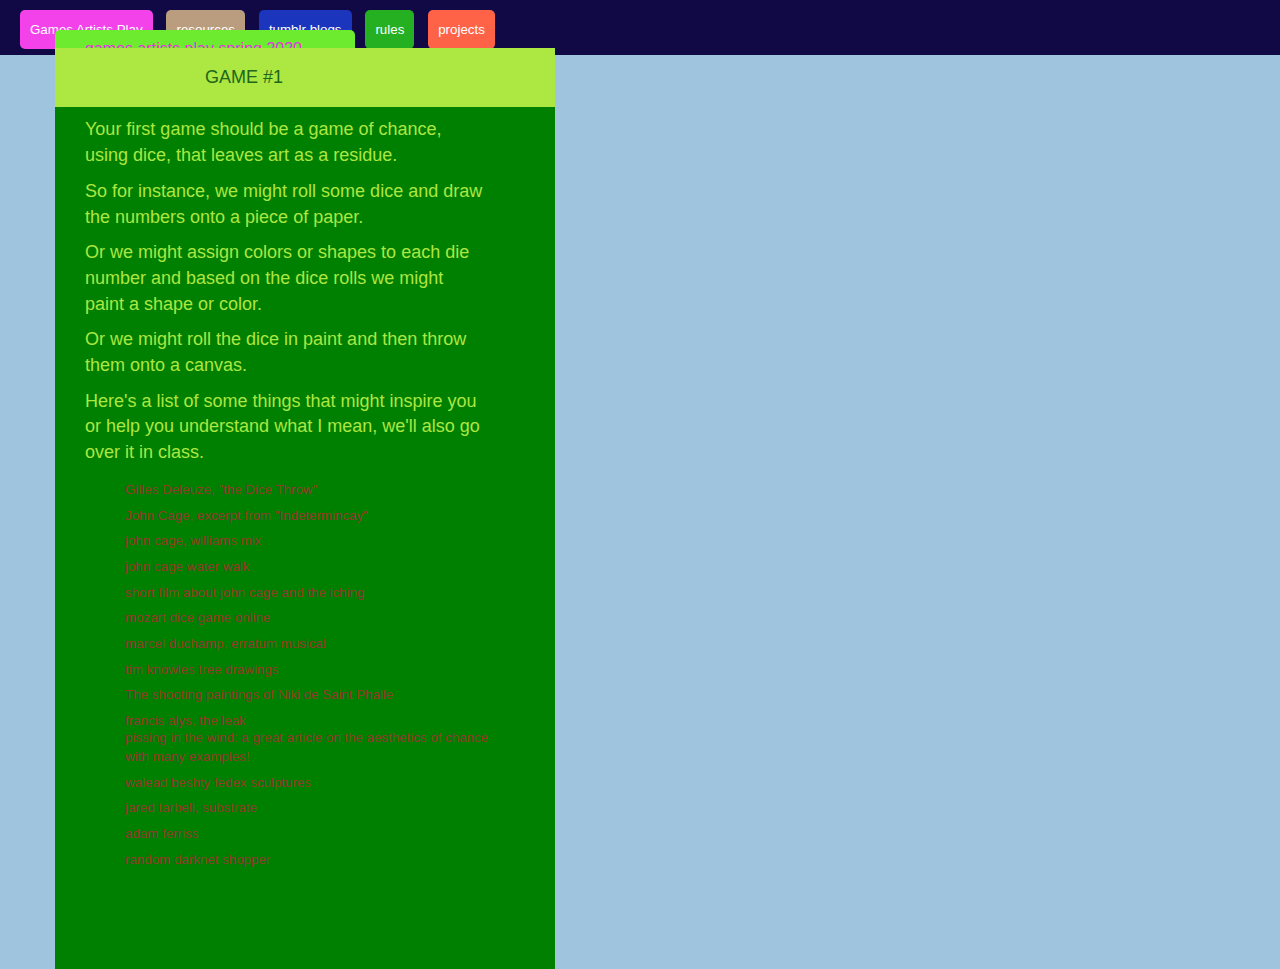
<file: arg.html>
<!-- <p>Our first game will really be a collection of games.  This can be a book of a poetry, it can be a series of paintings, it can be a collection of marbles that has an accompanying rulebook, it can be a them and variations.  </p>

<p>An example would be  -->


    <!DOCTYPE html>
    <html lang="en">
    
    <head>
    
        <meta charset="utf-8">
        <meta http-equiv="X-UA-Compatible" content="IE=edge">
        <meta name="viewport" content="width=device-width, initial-scale=1">
        <meta name="SFAI interactive art syllabus" content="">
        <meta name="Chris Kubick" content="">
    
        <title>games artists play spring 2019</title>
    
        <!-- Bootstrap Core CSS -->
        <link href="css/bootstrap.min.css" rel="stylesheet">
    
        <!-- Custom CSS -->
        <link href="css/modern-business.css" rel="stylesheet">
    
        <!-- Custom Fonts -->
        <link href="font-awesome/css/font-awesome.min.css" rel="stylesheet" type="text/css">
    
        <link href="css/2020courseStyles.css" rel="stylesheet">
    
        <!-- HTML5 Shim and Respond.js IE8 support of HTML5 elements and media queries -->
        <!-- WARNING: Respond.js doesn't work if you view the page via file:// -->
        <!--[if lt IE 9]>
            <script src="https://oss.maxcdn.com/libs/html5shiv/3.7.0/html5shiv.js"></script>
            <script src="https://oss.maxcdn.com/libs/respond.js/1.4.2/respond.min.js"></script>
        <![endif]-->
    
    </head>
        <nav>
            <div>
                            <div class="myNavDiv">
                    <ul class="myNavUl">    
                        <li class="navLink" >
                          <a class="navTitle" href="index.html">Games Artists Play</a>
                        </li> 
    
                        <li class="navLink" >
                            <a id="resources" href="resources.html">resources</a>
                        </li> 
    
                        <li class="navLink" >
                            <a id="studentWork" href="studentworks.html">tumblr blogs</a>
                        </li> 
                        <li class="navLink" >
                            <a id="rules" href="rules.html">rules</a>
                        </li> 

                        <li class="navLink" >
                            <a id="projects" href="rules.html">projects</a>
                        </li> 
    
                    </ul>
                </div>
    
            </div>
           
        </nav>
    <body>
    
    
    
        
        <div class="container">
    
                           <div class=" col-lg-12">
                    <h1 class="page-header">games artists play spring 2020</h1>
                </div>
         <div class=" col-lg-12">
    
                        <div class="gameHeader"> 
                            <h4><!-- <i class="fa fa-fw fa-check"></i> -->GAME #1</h4>
                        </div>
                        <div class="gameProject">
                                <p>Your first game should be a game of chance, using dice, that leaves art as a residue.</p>
                                <p>So for instance, we might roll some dice and draw the numbers onto a piece of paper.</p>
                                <p>Or we might assign colors or shapes to each die number and based on the dice rolls we might paint a shape or color. </p>
                                <p>Or we might roll the dice in paint and then throw them onto a canvas.</p>
                                <p>Here's a list of some things that might inspire you or help you understand what I mean, we'll also go over it in class.</p>

                                <ul>
                                    <li><a href="https://drive.google.com/file/d/0B2LpnVlBWDK2cFpYTUFzeXNUSkE/view">Gilles Deleuze, "the Dice Throw"</a></li>
                                   
                                    <li><a href="https://www.youtube.com/watch?v=bT3guS2QRxY">John Cage, excerpt from "Indetermincay"</a></li>

                                    <li><a href="https://www.youtube.com/watch?v=9ql4Ophbt7k">john cage, williams mix</a></li>
                                    <li><a href="https://www.youtube.com/watch?v=SSulycqZH-U">john cage water walk</a></li>
                                    <li><a href="https://www.youtube.com/watch?v=uyjOnqzjqpc">short film about john cage and the iching</a></li>
                                    <li><a href="http://www.playonlinedicegames.com/mozart">mozart dice game online</a></li> 
                                
                                    <li><a href="https://vimeo.com/54930332">marcel duchamp, erratum musical</a></li>
                                    <li><a href="http://www.timknowles.co.uk/Work/TreeDrawings/tabid/265/Default.aspx">tim knowles tree drawings</a></li>
                                    <li><a href="https://www.youtube.com/watch?v=s5MUxuY4Hbw">The shooting paintings of Niki de Saint Phalle</a></li> 
                                    <li><a href="https://www.youtube.com/watch?v=NQy6Ih1x4jc">francis alys, the leak</a></li>
                                    <li><a href="http://www.pissinginthewind.no/Bilder/TXT/Aestetics%20of%20chance.pdf">pissing in the wind: a great article on the aesthetics of chance with many examples!</a></li>
                                    <li><a href="https://mesh-magazine.tumblr.com/post/104686699736/shihlun-walead-beshtys-fedex-sculptures">walead beshty fedex sculptures</a></li>
                                    <li><a href="http://www.complexification.net/gallery/machines/substrate/index.php">jared tarbell, substrate</a></li>
                                    <li><a href="https://www.wired.com/2013/10/psychedelic-digital-paintings-made-entirely-with-code/">adam ferriss</a></li> 
                                    <li><a href="https://wwwwwwwwwwwwwwwwwwwwww.bitnik.org/r/">random darknet shopper</a></li>
                                    <li><a href=""></a></li>
                                    <li><a href=""></a></li>
                                    <li><a href=""></a></li>


                                </ul>




                        </div>
                    </div>
      
    
        </div>
    </body>
    </html>
</file>
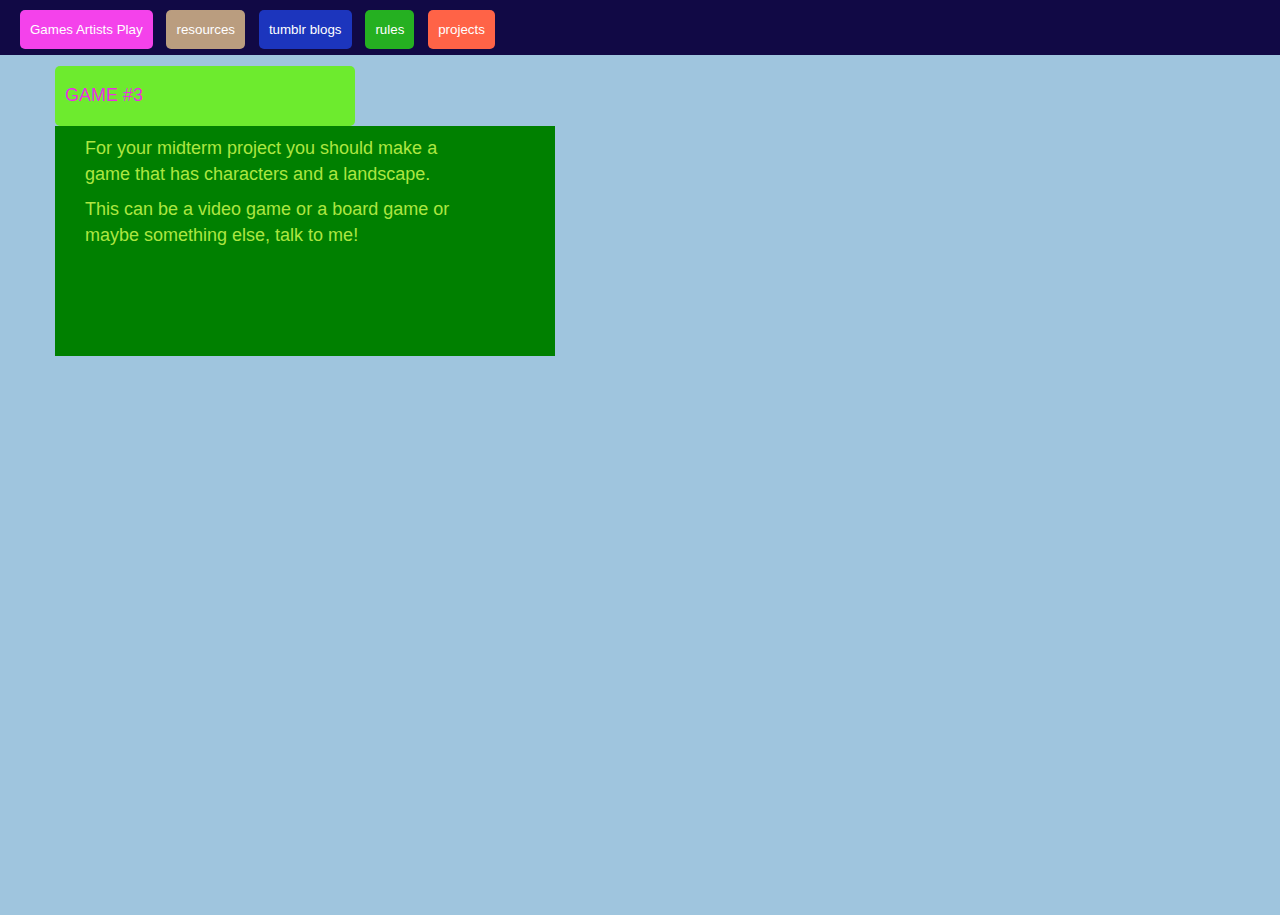
<file: boards.html>
<!-- <p>Our first game will really be a collection of games.  This can be a book of a poetry, it can be a series of paintings, it can be a collection of marbles that has an accompanying rulebook, it can be a them and variations.  </p>

<p>An example would be  -->


    <!DOCTYPE html>
    <html lang="en">
    
    <head>
    
        <meta charset="utf-8">
        <meta http-equiv="X-UA-Compatible" content="IE=edge">
        <meta name="viewport" content="width=device-width, initial-scale=1">
        <meta name="SFAI interactive art syllabus" content="">
        <meta name="Chris Kubick" content="">
    
        <title>games artists play spring 2019</title>
    
        <!-- Bootstrap Core CSS -->
        <link href="css/bootstrap.min.css" rel="stylesheet">
    
        <!-- Custom CSS -->
        <link href="css/modern-business.css" rel="stylesheet">
    
        <!-- Custom Fonts -->
        <link href="font-awesome/css/font-awesome.min.css" rel="stylesheet" type="text/css">
    
        <link href="css/2020courseStyles.css" rel="stylesheet">
    
        <!-- HTML5 Shim and Respond.js IE8 support of HTML5 elements and media queries -->
        <!-- WARNING: Respond.js doesn't work if you view the page via file:// -->
        <!--[if lt IE 9]>
            <script src="https://oss.maxcdn.com/libs/html5shiv/3.7.0/html5shiv.js"></script>
            <script src="https://oss.maxcdn.com/libs/respond.js/1.4.2/respond.min.js"></script>
        <![endif]-->
    
    </head>
        <nav>
            <div>
                            <div class="myNavDiv">
                    <ul class="myNavUl">    
                        <li class="navLink" >
                          <a class="navTitle" href="index.html">Games Artists Play</a>
                        </li> 
    
                        <li class="navLink" >
                            <a id="resources" href="resources.html">resources</a>
                        </li> 
    
                        <li class="navLink" >
                            <a id="studentWork" href="studentworks.html">tumblr blogs</a>
                        </li> 
                        <li class="navLink" >
                            <a id="rules" href="rules.html">rules</a>
                        </li> 

                        <li class="navLink" >
                            <a id="projects" href="projects.html">projects</a>
                        </li> 
    
                    </ul>
                </div>
    
            </div>
           
        </nav>
    <body>
    
    
    
        
        <div class="container">
    
                           <div class=" col-lg-12">
                </div>
         <div class=" col-lg-12">
    
                        <div class="projects-header"> 
                            <h4><!-- <i class="fa fa-fw fa-check"></i> -->GAME #3</h4>
                        </div>
                        <div class="gameProject">
                                <p>For your midterm project you should make a game that has
                                characters and a landscape.</p>
                                <p>This can be a video game or a board game or maybe something else, talk to me!</p>

                                <ul>
                                    <li><a href=""></a></li>
                                    <li><a href=""></a></li>
                                    <li><a href=""></a></li>


                                </ul>




                        </div>
                    </div>
      
    
        </div>
    </body>
    </html>
</file>
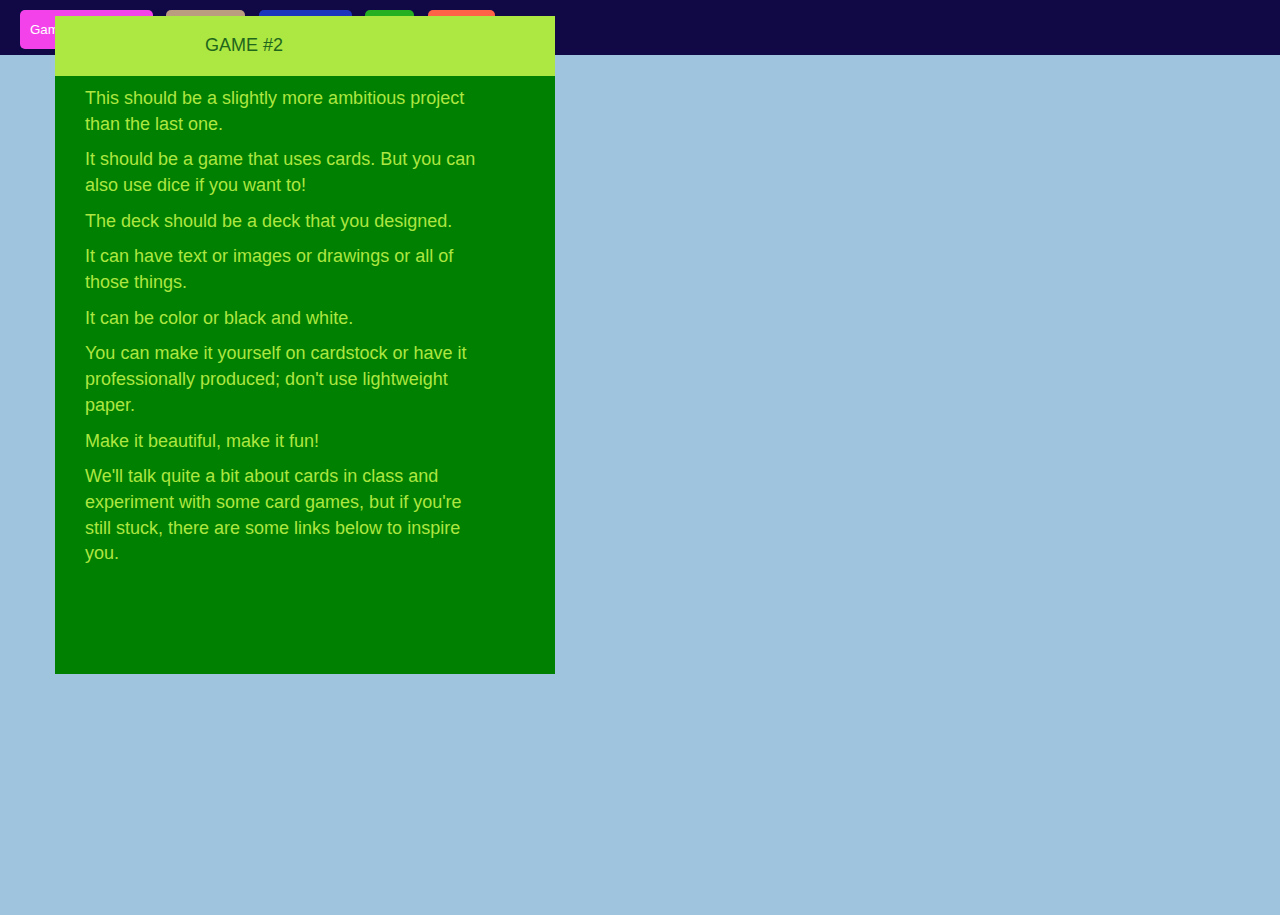
<file: cards.html>
<!-- <p>Our first game will really be a collection of games.  This can be a book of a poetry, it can be a series of paintings, it can be a collection of marbles that has an accompanying rulebook, it can be a them and variations.  </p>

<p>An example would be  -->


    <!DOCTYPE html>
    <html lang="en">
    
    <head>
    
        <meta charset="utf-8">
        <meta http-equiv="X-UA-Compatible" content="IE=edge">
        <meta name="viewport" content="width=device-width, initial-scale=1">
        <meta name="SFAI interactive art syllabus" content="">
        <meta name="Chris Kubick" content="">
    
        <title>games artists play spring 2019</title>
    
        <!-- Bootstrap Core CSS -->
        <link href="css/bootstrap.min.css" rel="stylesheet">
    
        <!-- Custom CSS -->
        <link href="css/modern-business.css" rel="stylesheet">
    
        <!-- Custom Fonts -->
        <link href="font-awesome/css/font-awesome.min.css" rel="stylesheet" type="text/css">
    
        <link href="css/2020courseStyles.css" rel="stylesheet">
    
        <!-- HTML5 Shim and Respond.js IE8 support of HTML5 elements and media queries -->
        <!-- WARNING: Respond.js doesn't work if you view the page via file:// -->
        <!--[if lt IE 9]>
            <script src="https://oss.maxcdn.com/libs/html5shiv/3.7.0/html5shiv.js"></script>
            <script src="https://oss.maxcdn.com/libs/respond.js/1.4.2/respond.min.js"></script>
        <![endif]-->
    
    </head>
        <nav>
            <div>
                            <div class="myNavDiv">
                    <ul class="myNavUl">    
                        <li class="navLink" >
                          <a class="navTitle" href="index.html">Games Artists Play</a>
                        </li> 
    
                        <li class="navLink" >
                            <a id="resources" href="resources.html">resources</a>
                        </li> 
    
                        <li class="navLink" >
                            <a id="studentWork" href="studentworks.html">tumblr blogs</a>
                        </li> 
                        <li class="navLink" >
                            <a id="rules" href="rules.html">rules</a>
                        </li> 

                        <li class="navLink" >
                            <a id="projects" href="projects.html">projects</a>
                        </li> 
    
                    </ul>
                </div>
    
            </div>
           
        </nav>
    <body>
    
    
    
        
        <div class="container">
    
                           <div class=" col-lg-12">
                </div>
         <div class=" col-lg-12">
    
                        <div class="gameHeader"> 
                            <h4><!-- <i class="fa fa-fw fa-check"></i> -->GAME #2</h4>
                        </div>
                        <div class="gameProject">
                                <p>This should be a slightly more ambitious project than the last one.</p>
                                <p>It should be a game that uses  cards.  But you  can also use dice if you want to!</p>
                                <p>The deck should be a deck that you designed.</p>
                                <p>It can have text or images or drawings or all of those things.</p>
                                <p>It can be color or black and white.</P>
                                <p>You can make it yourself on cardstock or have it professionally produced; don't use lightweight paper.</p>
                                <p>Make it beautiful, make it fun!</p>
                                <p>We'll talk quite a bit about cards in class and experiment with some card games, but if you're still stuck, there are some links below to inspire you.</P>

                                <ul>
                                    <li><a href=""></a></li>
                                    <li><a href=""></a></li>
                                    <li><a href=""></a></li>


                                </ul>




                        </div>
                    </div>
      
    
        </div>
    </body>
    </html>
</file>
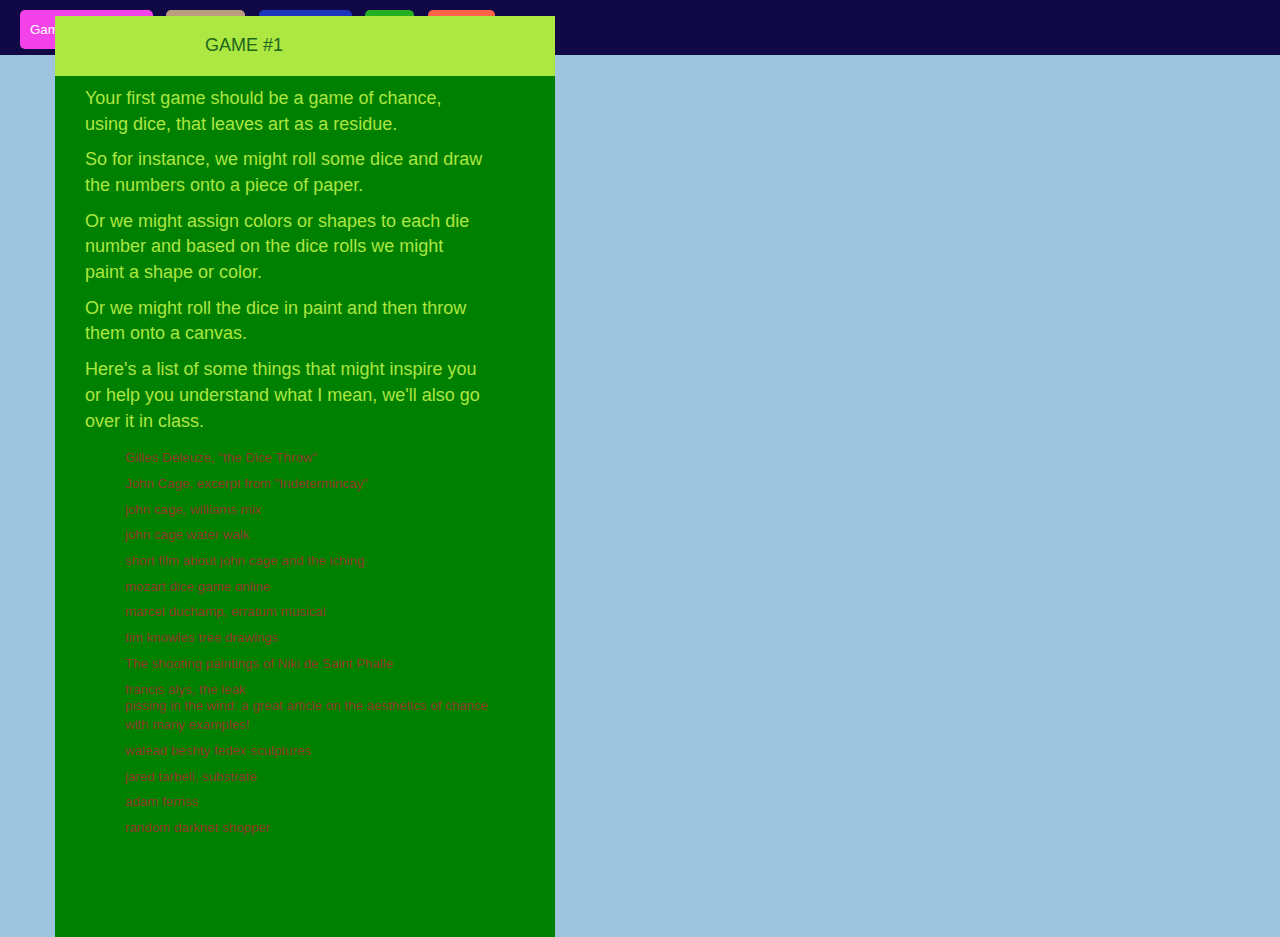
<file: dice.html>
<!-- <p>Our first game will really be a collection of games.  This can be a book of a poetry, it can be a series of paintings, it can be a collection of marbles that has an accompanying rulebook, it can be a them and variations.  </p>

<p>An example would be  -->


    <!DOCTYPE html>
    <html lang="en">
    
    <head>
    
        <meta charset="utf-8">
        <meta http-equiv="X-UA-Compatible" content="IE=edge">
        <meta name="viewport" content="width=device-width, initial-scale=1">
        <meta name="SFAI interactive art syllabus" content="">
        <meta name="Chris Kubick" content="">
    
        <title>games artists play spring 2019</title>
    
        <!-- Bootstrap Core CSS -->
        <link href="css/bootstrap.min.css" rel="stylesheet">
    
        <!-- Custom CSS -->
        <link href="css/modern-business.css" rel="stylesheet">
    
        <!-- Custom Fonts -->
        <link href="font-awesome/css/font-awesome.min.css" rel="stylesheet" type="text/css">
    
        <link href="css/2020courseStyles.css" rel="stylesheet">
    
        <!-- HTML5 Shim and Respond.js IE8 support of HTML5 elements and media queries -->
        <!-- WARNING: Respond.js doesn't work if you view the page via file:// -->
        <!--[if lt IE 9]>
            <script src="https://oss.maxcdn.com/libs/html5shiv/3.7.0/html5shiv.js"></script>
            <script src="https://oss.maxcdn.com/libs/respond.js/1.4.2/respond.min.js"></script>
        <![endif]-->
    
    </head>
        <nav>
            <div>
                            <div class="myNavDiv">
                    <ul class="myNavUl">    
                        <li class="navLink" >
                          <a class="navTitle" href="index.html">Games Artists Play</a>
                        </li> 
    
                        <li class="navLink" >
                            <a id="resources" href="resources.html">resources</a>
                        </li> 
    
                        <li class="navLink" >
                            <a id="studentWork" href="studentworks.html">tumblr blogs</a>
                        </li> 
                        <li class="navLink" >
                            <a id="rules" href="rules.html">rules</a>
                        </li> 

                        <li class="navLink" >
                            <a id="projects" href="projects.html">projects</a>
                        </li> 
    
                    </ul>
                </div>
    
            </div>
           
        </nav>
    <body>
    
    
    
        
        <div class="container">
    
                           <div class=" col-lg-12">
                </div>
         <div class=" col-lg-12">
    
                        <div class="gameHeader"> 
                            <h4><!-- <i class="fa fa-fw fa-check"></i> -->GAME #1</h4>
                        </div>
                        <div class="gameProject">
                                <p>Your first game should be a game of chance, using dice, that leaves art as a residue.</p>
                                <p>So for instance, we might roll some dice and draw the numbers onto a piece of paper.</p>
                                <p>Or we might assign colors or shapes to each die number and based on the dice rolls we might paint a shape or color. </p>
                                <p>Or we might roll the dice in paint and then throw them onto a canvas.</p>
                                <p>Here's a list of some things that might inspire you or help you understand what I mean, we'll also go over it in class.</p>

                                <ul>
                                    <li><a href="https://drive.google.com/file/d/0B2LpnVlBWDK2cFpYTUFzeXNUSkE/view">Gilles Deleuze, "the Dice Throw"</a></li>
                                   
                                    <li><a href="https://www.youtube.com/watch?v=bT3guS2QRxY">John Cage, excerpt from "Indetermincay"</a></li>

                                    <li><a href="https://www.youtube.com/watch?v=9ql4Ophbt7k">john cage, williams mix</a></li>
                                    <li><a href="https://www.youtube.com/watch?v=SSulycqZH-U">john cage water walk</a></li>
                                    <li><a href="https://www.youtube.com/watch?v=uyjOnqzjqpc">short film about john cage and the iching</a></li>
                                    <li><a href="http://www.playonlinedicegames.com/mozart">mozart dice game online</a></li> 
                                
                                    <li><a href="https://vimeo.com/54930332">marcel duchamp, erratum musical</a></li>
                                    <li><a href="http://www.timknowles.co.uk/Work/TreeDrawings/tabid/265/Default.aspx">tim knowles tree drawings</a></li>
                                    <li><a href="https://www.youtube.com/watch?v=s5MUxuY4Hbw">The shooting paintings of Niki de Saint Phalle</a></li> 
                                    <li><a href="https://www.youtube.com/watch?v=NQy6Ih1x4jc">francis alys, the leak</a></li>
                                    <li><a href="http://www.pissinginthewind.no/Bilder/TXT/Aestetics%20of%20chance.pdf">pissing in the wind: a great article on the aesthetics of chance with many examples!</a></li>
                                    <li><a href="https://mesh-magazine.tumblr.com/post/104686699736/shihlun-walead-beshtys-fedex-sculptures">walead beshty fedex sculptures</a></li>
                                    <li><a href="http://www.complexification.net/gallery/machines/substrate/index.php">jared tarbell, substrate</a></li>
                                    <li><a href="https://www.wired.com/2013/10/psychedelic-digital-paintings-made-entirely-with-code/">adam ferriss</a></li> 
                                    <li><a href="https://wwwwwwwwwwwwwwwwwwwwww.bitnik.org/r/">random darknet shopper</a></li>
                                    <li><a href=""></a></li>
                                    <li><a href=""></a></li>
                                    <li><a href=""></a></li>


                                </ul>




                        </div>
                    </div>
      
    
        </div>
    </body>
    </html>
</file>
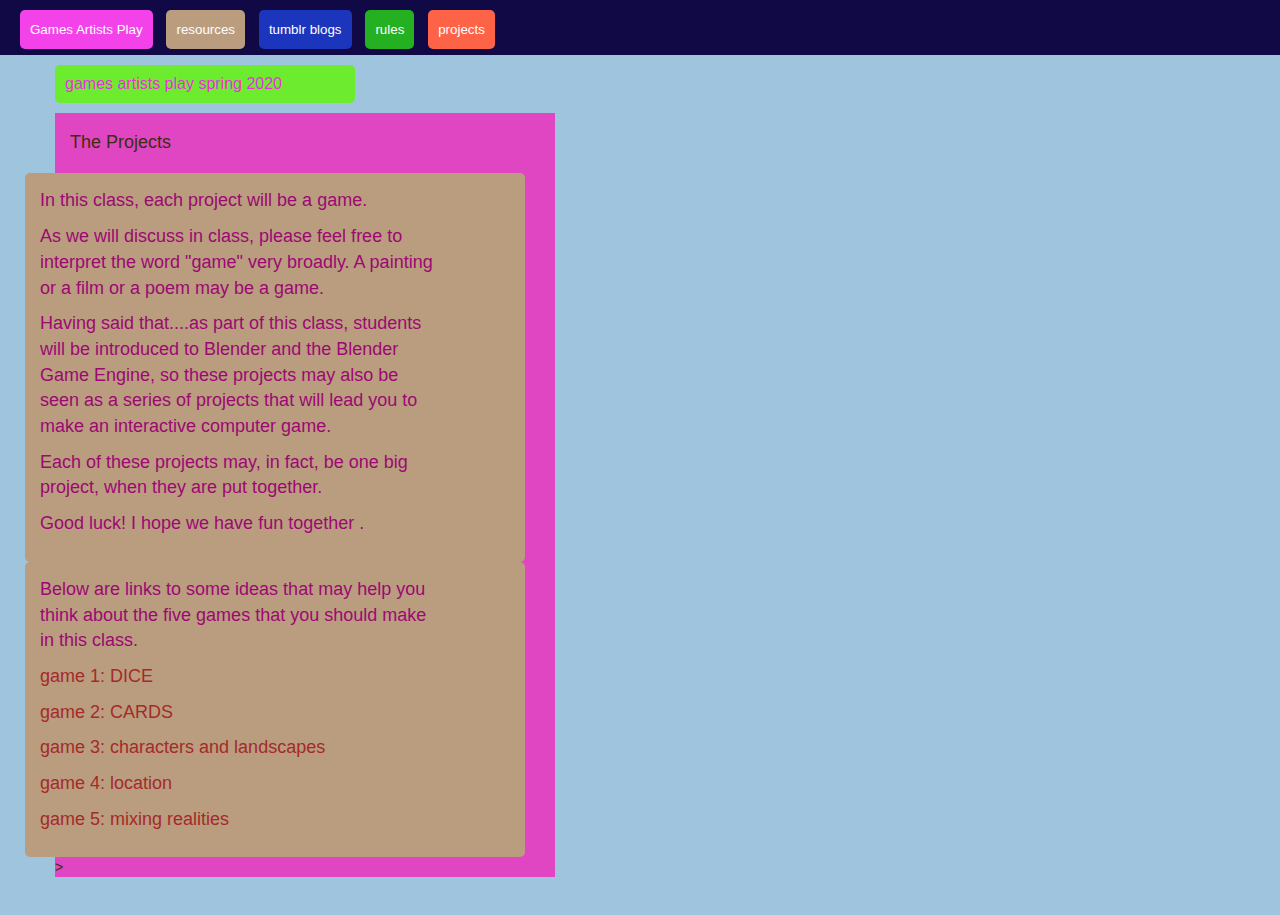
<file: projects.html>
<!DOCTYPE html>
<html lang="en">

<head>

    <meta charset="utf-8">
    <meta http-equiv="X-UA-Compatible" content="IE=edge">
    <meta name="viewport" content="width=device-width, initial-scale=1">
    <meta name="SFAI interactive art syllabus" content="">
    <meta name="Chris Kubick" content="">

    <title>games artists play spring 2020</title>

    <!-- Bootstrap Core CSS -->
    <link href="css/bootstrap.min.css" rel="stylesheet">

    <!-- Custom CSS -->
    <link href="css/modern-business.css" rel="stylesheet">

    <!-- Custom Fonts -->
    <link href="font-awesome/css/font-awesome.min.css" rel="stylesheet" type="text/css">

    <link href="css/2020courseStyles.css" rel="stylesheet">

    <!-- HTML5 Shim and Respond.js IE8 support of HTML5 elements and media queries -->
    <!-- WARNING: Respond.js doesn't work if you view the page via file:// -->
    <!--[if lt IE 9]>
        <script src="https://oss.maxcdn.com/libs/html5shiv/3.7.0/html5shiv.js"></script>
        <script src="https://oss.maxcdn.com/libs/respond.js/1.4.2/respond.min.js"></script>
    <![endif]-->

</head>

<body>


    <nav>
        <div>
                        <div class="myNavDiv">
                <ul class="myNavUl">    
                    <li class="navLink" >
                      <a class="navTitle" href="index.html">Games Artists Play</a>
                    </li> 

                    <li class="navLink" >
                        <a id="resources" href="resources.html">resources</a>
                    </li> 

                    <li class="navLink" >
                        <a id="studentWork" href="studentworks.html">tumblr blogs</a>
                    </li> 
                    <li class="navLink" >
                        <a id="rules" href="rules.html">rules</a>
                    </li> 
                    <li class="navLink" >
                            <a id="projects" href="projects.html">projects</a>
                        </li> 
                </ul>
            </div>

        </div>
       
    </nav>
    
    <div class="container">

            <div class=" col-lg-12">
                <h1 class="projects-header">games artists play spring 2020</h1>
            </div>
                    <div class="col-md-12">
                <div class="rulesPageBody">


                     <div class="panel-heading" id="blackWhite"> 
                        <h4>The Projects</h4>
                    </div>      
                    
                    <div class="panel-body">
                        <p>In this class, each project will be a game.  </p>  
                        <p>As we will discuss in class, please feel free to interpret the word "game" very broadly.  A painting or a film or a poem may be a game.</p>
                        <p>Having said that....as part of this class, students will be introduced to Blender and the Blender Game Engine, so these projects may also be seen as a series of projects that will lead you to make an interactive computer game.</p>
                        <p>Each of these projects may, in fact, be one big project, when they are put together.</p>
                        <p>Good luck!  I hope we have fun together .</p>

                        <!-- <a href="#" class="btn btn-default">Learn More</a> -->
                    </div>                    


                    <div class="panel-body">
                        <p>Below are links to some ideas that may help you think about the five games that you should make in this class.</p>
                        <p><a href="dice.html">game 1: DICE</a> </p>
                        <p><a href="cards.html">game 2: CARDS</a></p>
                        <p><a href="boards.html">game 3: characters and landscapes</a></p>                       
                        <p><a href="location.html">game 4: location</a></p>
                        <p><a href="arg.html">game 5: mixing realities</a></p>
                        

                    </div>


   
>   
            </div>
        </div> 


    </div>
</body>
</html>
</file>
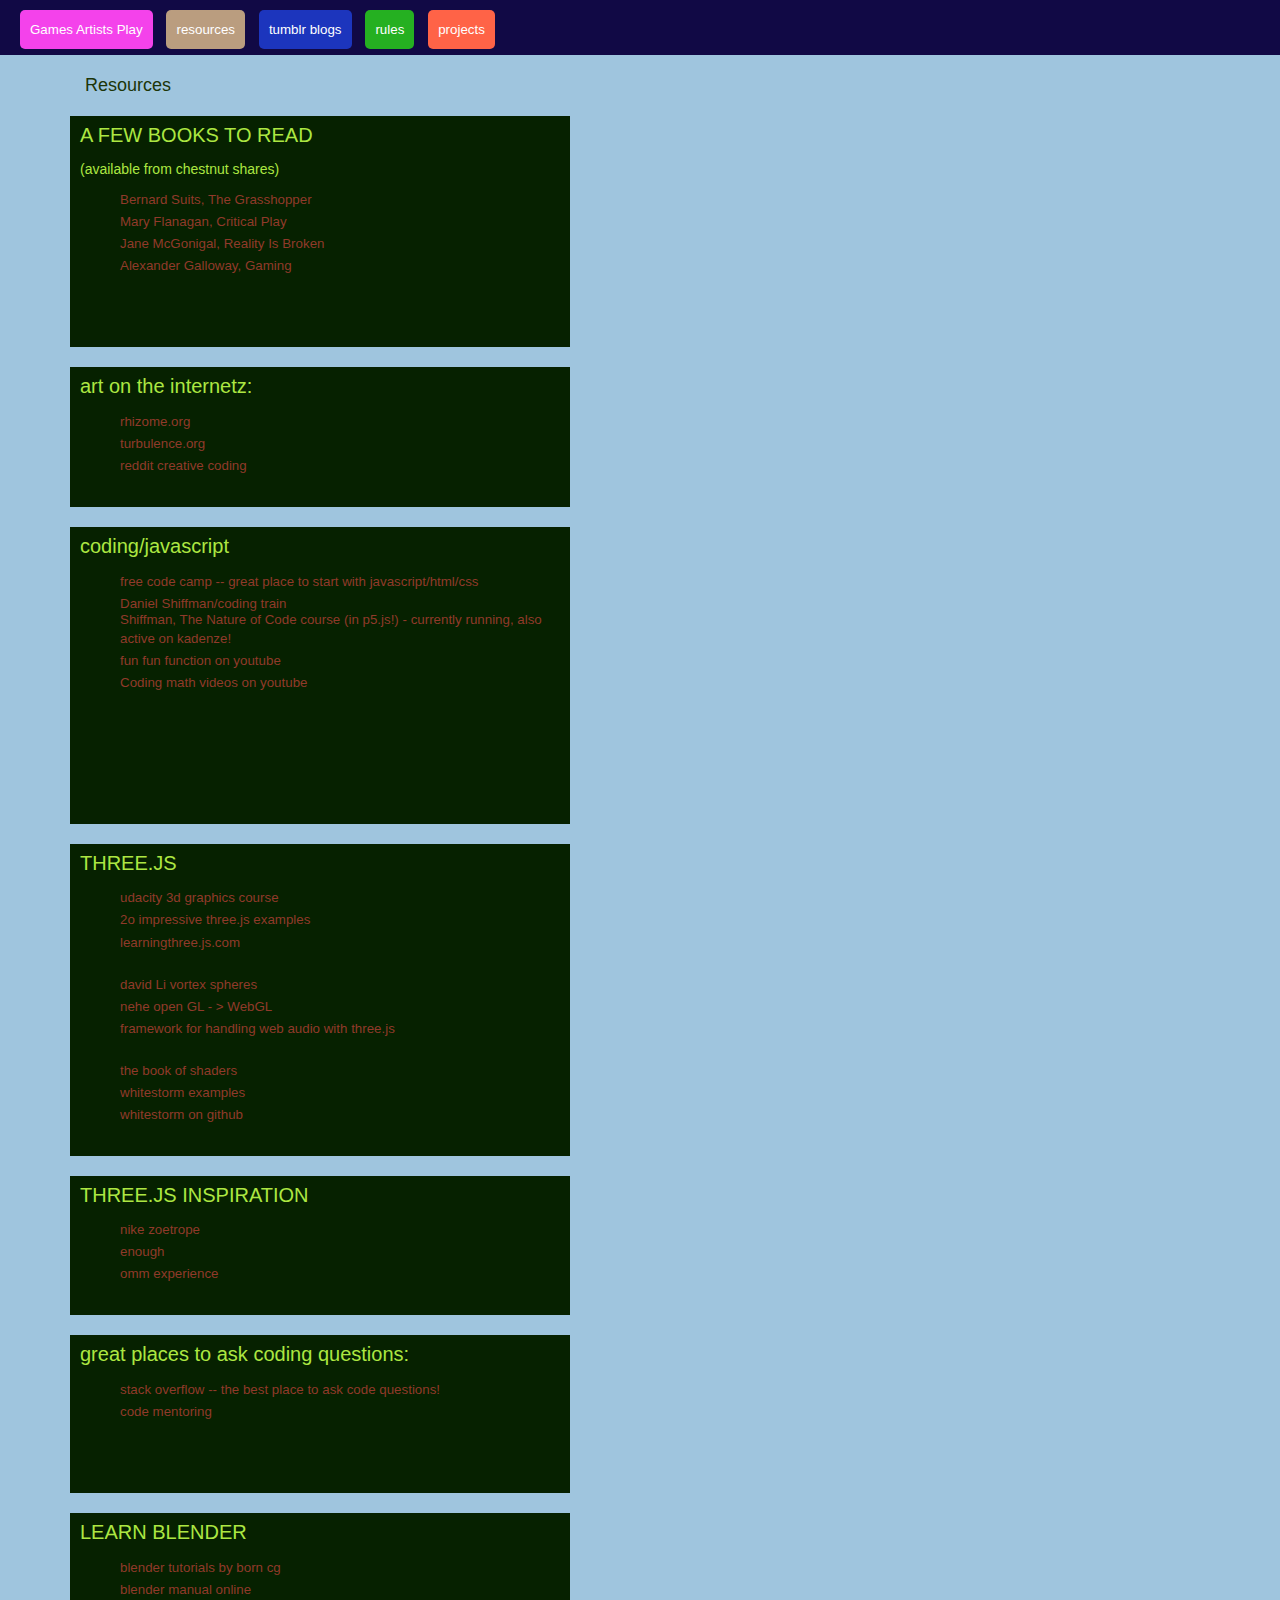
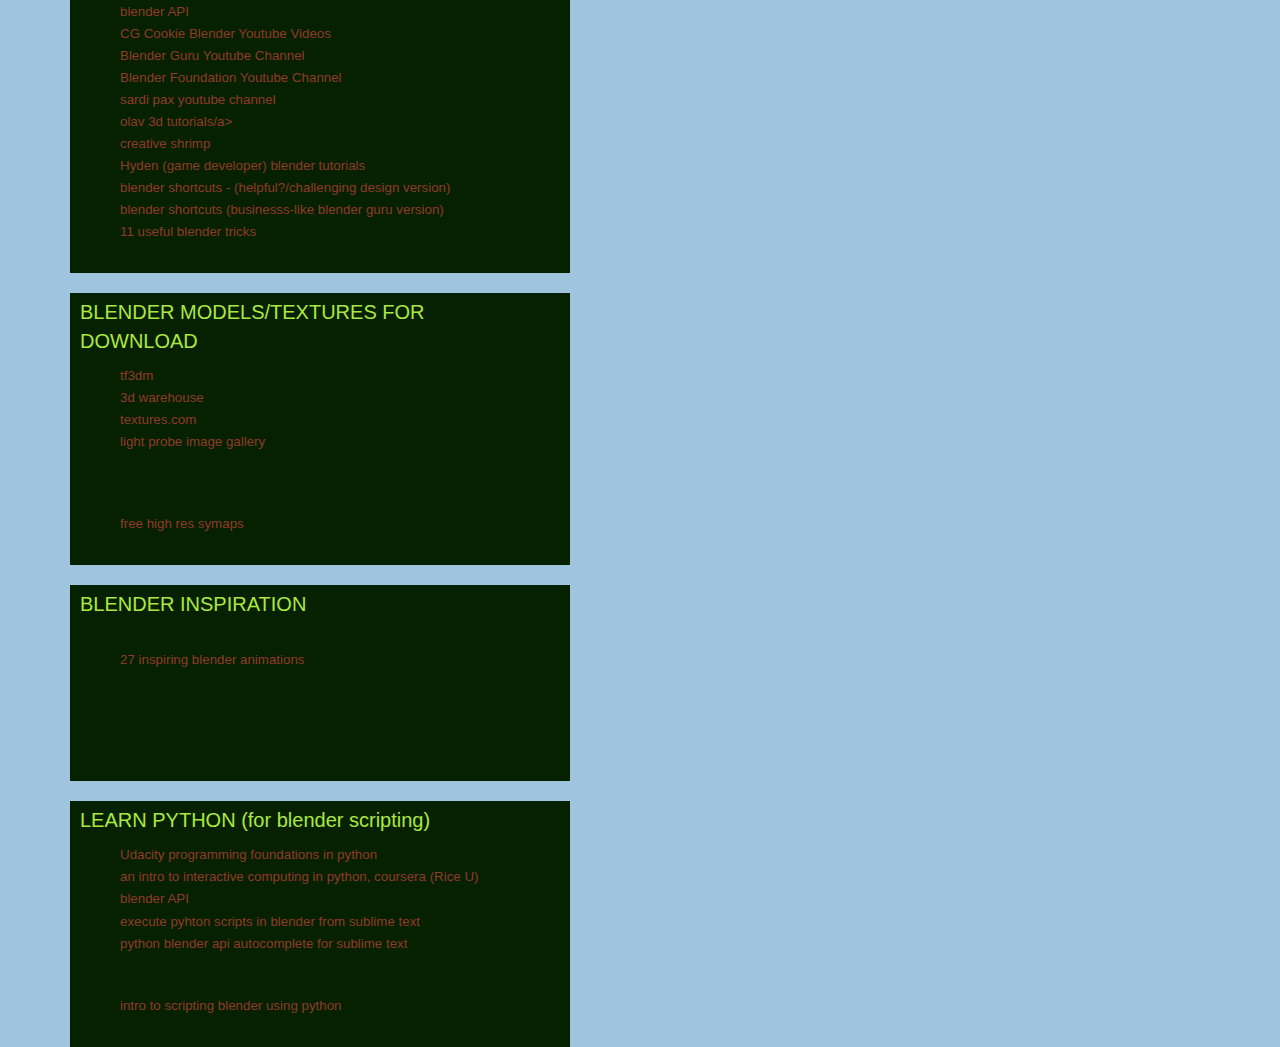
<file: resources.html>
<!DOCTYPE html>
<html lang="en">

<head>

    <meta charset="utf-8">
    <meta http-equiv="X-UA-Compatible" content="IE=edge">
    <meta name="viewport" content="width=device-width, initial-scale=1">
    <meta name="SFAI interactive art syllabus" content="">
    <meta name="Chris Kubick" content="">

    <title>games artists play spring 2020</title>

    <!-- Bootstrap Core CSS -->
    <link href="css/bootstrap.min.css" rel="stylesheet">

    <!-- Custom CSS -->
    <link href="css/modern-business.css" rel="stylesheet">

    <!-- Custom Fonts -->
    <link href="font-awesome/css/font-awesome.min.css" rel="stylesheet" type="text/css">

    <link href="css/2020courseStyles.css" rel="stylesheet">

    <!-- HTML5 Shim and Respond.js IE8 support of HTML5 elements and media queries -->
    <!-- WARNING: Respond.js doesn't work if you view the page via file:// -->
    <!--[if lt IE 9]>
        <script src="https://oss.maxcdn.com/libs/html5shiv/3.7.0/html5shiv.js"></script>
        <script src="https://oss.maxcdn.com/libs/respond.js/1.4.2/respond.min.js"></script>
    <![endif]-->

</head>


    <nav>
        <div>
                        <div class="myNavDiv">
                <ul class="myNavUl">    
                    <li class="navLink" >
                      <a class="navTitle" href="index.html">Games Artists Play</a>
                    </li> 

                    <li class="navLink" >
                        <a id="resources" href="resources.html">resources</a>
                    </li> 

                    <li class="navLink" >
                        <a id="studentWork" href="studentworks.html">tumblr blogs</a>
                    </li> 
                    <li class="navLink" >
                        <a id="rules" href="rules.html">rules</a>
                    </li> 
                    <li class="navLink" >
                        <a id="projects" href="projects.html">projects</a>
                    </li>
                </ul>
            </div>

        </div>
       
    </nav>
<body>

    
    <div class="container">

                       <div class=" col-lg-12">
                <!-- <h1 class="page-header">games artists play spring 2020</h1> -->
            </div>

            <div class=" col-lg-12">
                <div class="resourcesPanel">
                    <div class="resourcesHeader"> 
                        <h4>Resources</h4>
                    </div>
            
             <div id="resInfo">

                        <p class="resources">A FEW BOOKS TO READ</p>
                        <p>(available from chestnut shares)</p> 

                   <div class="links">    
                    <ul>

                        <li><a href="http://www.goodreads.com/book/show/803547.The_Grasshopper?from_search=true">Bernard Suits, The Grasshopper</a></li>
                        <li><a href="http://www.goodreads.com/book/show/6847781-critical-play?from_search=true">Mary Flanagan, Critical Play</a></li>
                        <li><a href="http://www.goodreads.com/book/show/7821348-reality-is-broken">Jane McGonigal, Reality Is Broken</a></li>
                        <li><a href="http://www.goodreads.com/book/show/983813.Gaming?from_search=true">Alexander Galloway, Gaming</a></li>
<!--                         <li><a href="">Eric Bogost, Newsgames</a></li>
                       <li><a href="">Liz Kotz, Words To Be Looked At</a></li>
                        <li><a href="">Theresa Sauer, Notations 21</a></li> -->
<!--                          <li><a href="http://www.goodreads.com/book/show/608736.Deep_Listening?from_search=true">Deep Listening: A Composer's Handbook</a></li>
                          <li><a href="http://www.goodreads.com/book/show/1408441.Sounds_Fun_2?ac=1&from_search=true">Trevor Wishart: Sounds Fuun 2</a></li> -->
                        <!-- <li><a href="http://www.cs.northwestern.edu/~hunicke/pubs/MDA.pdf">a formal approach to game design and research</a></li> -->
<!-- 
                        <li><a href="https://mitpress.mit.edu/exploratory">Nick Montfort, Exploratpry Programming For The Arts</a></li>
                        <li><a href="http://natureofcode.com/book/">The Nature of Code, Daniel Shiffman</a></li -->  
                        <li><a href=""></a></li>
                          <li><a href=""></a></li>

                    </ul>

                   </div> 
                    </div>
                     


                    <div id="resInfo">
                        <p class="resources">art on the internetz:</p>  
                    <div class="links">    
                    <ul>                                          
                        <li><a href="http://rhizome.org/">rhizome.org</a></li>
                         <li><a href="http://turbulence.org/">turbulence.org</a></li>

                        <li><a href="https://www.reddit.com/r/creativecoding/">reddit creative coding</a></li>    
                    </ul>
                    </div>
                    </div>

                    <div id="resInfo">
                    <p class="resources">coding/javascript</p> 
                    <div class="links">  
                    <ul>
                        <li><a href="https://www.freecodecamp.com/">free code camp -- great place to start with javascript/html/css</a></li>
                        <li><a href="https://www.youtube.com/channel/UCvjgXvBlbQiydffZU7m1_aw">Daniel Shiffman/coding train</a></li>

                       <li><a href="https://github.com/shiffman/NOC-S17-1-Physics-Animation">Shiffman, The Nature of Code course (in p5.js!) - currently running, also active on kadenze! </a></li>
                        <li><a href="https://www.youtube.com/channel/UCO1cgjhGzsSYb1rsB4bFe4Q">fun fun function on youtube</a></li>

                        <li><a href="https://www.youtube.com/user/codingmath">Coding math videos on youtube</a></li>
                        <li><a href=""></a></li>
                        <li><a href=""></a></li>
                                                <li><a href=""></a></li>
                        <li><a href=""></a></li>
                        <li><a href=""></a></li>
                    </ul>
                    </div>
                    </div>

                      <div id="resInfo">
                        <p class="resources">THREE.JS</p> 
                    <div class="links">  
                    <ul>
                    <li><a href="https://www.udacity.com/course/interactive-3d-graphics--cs291">udacity 3d graphics course</a></li>
                        <li><a href="http://tutorialzine.com/2013/09/20-impressive-examples-for-learning-webgl-with-three-js/">2o impressive three.js examples</a></li>
                        <li><a href="http://learningthreejs.com/">learningthree.js.com</a></li>
                        <li><a href=""></a></li>

                        <li><a href="http://david.li/vortexspheres/">david Li vortex spheres</a></li>
                        <li><a href="http://www.johannes-raida.de/tutorials.htm">nehe open GL - > WebGL</a></li>
                        
                        <li><a href="https://github.com/Ovilia/jWebAudio">framework for handling web audio with three.js</a></li>
                        <li><a href=""></a></li>
                        <li><a href="https://thebookofshaders.com/01/">the book of shaders</a></li>
                        <li><a href="https://whs-dev.surge.sh/examples/?post-processing/basic-glitch">whitestorm examples</a></li>
                        <li><a href="https://github.com/WhitestormJS/whitestorm.js">whitestorm on github</a></li>
                    </ul>    
                    </div>
                    </div>

                    <div id="resInfo">
                    <p class="resources">THREE.JS INSPIRATION</p> 
                    <div class="links">
                    <ul>
                <li><a href="http://www.nike.com/xp/b/genealogyofthefree/zoetrope.html">nike zoetrope</a></li>
                <li><a href="http://cabbi.bo/enough/">enough</a></li>
                <li><a href="http://ommexperience.com/">omm experience</a></li>
                    </ul>
                    </div>
                    </div>                  
                    <div id="resInfo">
                    <p class="resources">great places to ask coding questions:</p>     
                    <div class="links">  
                    <ul>

                        <li><a href="http://stackoverflow.com/">stack overflow -- the best place to ask code questions!</a></li>
                        <li><a href="https://www.codementor.io/">code mentoring</a></li>
                        <li><a href="https://www.quora.com/"></a></li>                    
                        <li><a href=""></a></li>
                    </ul>
                    </div>
                    </div>                    
                    
                    
                    <div id="resInfo">
                    <p class="resources">LEARN BLENDER</p> 
                    <div class="links">
                    <ul>
                        <li><a href = "https://www.youtube.com/user/cgboorman">blender tutorials by born cg</a></li>
                        <li><a href="https://www.blender.org/manual/getting_started/index.html">blender manual online</a></li>
                        <li><a href="https://www.blender.org/api/blender_python_api_current/">blender API</a></li>
                        <li><a href="https://www.youtube.com/channel/UC9VayT7q3pQ7tdF-TG4Q0yQ">CG Cookie Blender Youtube Videos</a></li>
                        <li><a href="https://www.youtube.com/channel/UCOKHwx1VCdgnxwbjyb9Iu1g">Blender Guru Youtube Channel</a></li>
                        <li><a href="https://www.youtube.com/user/BlenderFoundation">Blender Foundation Youtube Channel</a></li>
                        <li><a href="https://www.youtube.com/channel/UCWUNJX8nRfmnA1QaP4B0I_Q">sardi pax youtube channel</a></li>
                        <li><a href="https://www.youtube.com/channel/UCD0GTet7PkOuVH26nrfeNfA">olav 3d tutorials/a></li>
                        <li><a href="http://www.creativeshrimp.com/">creative shrimp</a></li>
                        <li><a href="https://www.youtube.com/channel/UCoDxhFyGDzbwllehZZLERCg">Hyden (game developer) blender tutorials</a></li>
                                    <li><a href="images/tavola-infographic-sm-forum.jpg">blender shortcuts - (helpful?/challenging design version)</a></li>
                <li><a href="images/BGShortcuts.pdf">blender shortcuts (businesss-like blender guru version)</a></li>
                <li><a href="https://www.blenderguru.com/articles/11-useful-blender-tricks-you-may-not-know/">11 useful blender tricks</a></li>


                    </ul>     
                    </div>
                    </div>


                    <div id="resInfo">    
                    <p class="resources">BLENDER MODELS/TEXTURES FOR DOWNLOAD</p> 
                    <div class="links">  
                        <ul>          
                        <li><a href="http://tf3dm.com/3d-models/blender">tf3dm</a></li>
                        <li><a href="https://3dwarehouse.sketchup.com/?hl=en">3d warehouse</a></li>
                        <li><a href="http://www.textures.com/">textures.com</a></li>
                        <li><a href="http://www.pauldebevec.com/Probes/">light probe image gallery</a></li>
                                            <li><a href=""></a></li>
                    <li><a href=""></a></li>
                    <li><a href=""></a></li>
                        <li><a href="https://blenderartists.org/forum/showthread.php?24038-Free-high-res-skymaps-(Massive-07-update!)">free high res symaps</a></li>
                        </ul>
                    </div>
                    </div>

                    <div id="resInfo">
                    <p class="resources">BLENDER INSPIRATION</p> 
                    <div class="links">
                    <ul>
                    <li><a href=""></a></li>

                    <li><a href="https://www.blenderguru.com/articles/27-inspiring-blender-animations-that-will-make-your-jaw-drop/">27 inspiring blender animations</a></li>
                    <li><a href=""></a></li>
                    <li><a href=""></a></li>
                    <li><a href=""></a></li>
                    <li><a href=""></a></li>
                    </ul>
                    </div>
                    </div>
                    





                    <div id="resInfo">
                    <p class="resources">LEARN PYTHON (for blender scripting)</p> 
                    <div class="links">  
                    <ul>

                        <li><a href="https://www.udacity.com/course/programming-foundations-with-python--ud036/">Udacity programming foundations in python</a></li>
                        <li><a href="https://www.coursera.org/learn/interactive-python-1">an intro to interactive computing in python, coursera (Rice U)</a></li>
                        <li><a href="https://www.blender.org/api/blender_python_api_current/">blender API</a></li> 
                        <li><a href="https://github.com/svenfraeys/SublimeBlenderAddon">execute pyhton scripts in blender from sublime text</a></li>
                        <li><a href="https://github.com/svenfraeys/SublimeBlender">python blender api autocomplete for sublime text</a></li>
                        <li><a href=""></a></li>
                        <li><a href=""></a></li>
                        <li><a href="https://www.youtube.com/watch?v=hxGdVzRRhmE">intro to scripting blender using python</a></li>
                    </ul>
                    </div>
                    </div>




                        <!-- <a href="#" class="btn btn-default">Learn More</a> -->



<!--                     <p class="resources">download and learn p5:</p>  
                    <li><a href="https://p5js.org/">p5.js</a></li>
                    <li><a href="https://p5js.org/tutorials/">tutorials at p5.js</a></li>
                    <li><a href="https://www.youtube.com/user/shiffman/playlists?view=50&sort=dd&shelf_id=14">Daniel Shiffman's youtube videos on youtube</a></li>
                    <li><a href="https://www.kadenze.com/courses/introduction-to-programming-for-the-visual-arts-with-p5-js-iii/info">intro to p5.js on kadenze.com</a></li>
                    <li><a href="https://www.kadenze.com/courses/the-nature-of-code-i/info">Daniel Shiffman's 'The Nature of Code' on Kadenze.com</a></li>
                    
                    <li><a href=""></a></li>       
                        
                    

                    <p class="resources">sources for p5 inspiration:</p> 
                        <li><a href="https://forum.processing.org/two/categories/p5-js">p5.js on processing.org</a></li>
                        <li><a href="https://codepen.io/tag/p5/">p5 on codepen.io</a></li>
                        <li><a href=""></a></li>
                        <li><a href=""></a></li>
                        <li><a href=""></a></li>
                        <li><a href=""></a></li>
                        <li><a href=""></a></li>
                        <li><a href=""></a></li>

                    </div>
                </div>
            </div>    

    </div>
</body>
</html>
</file>
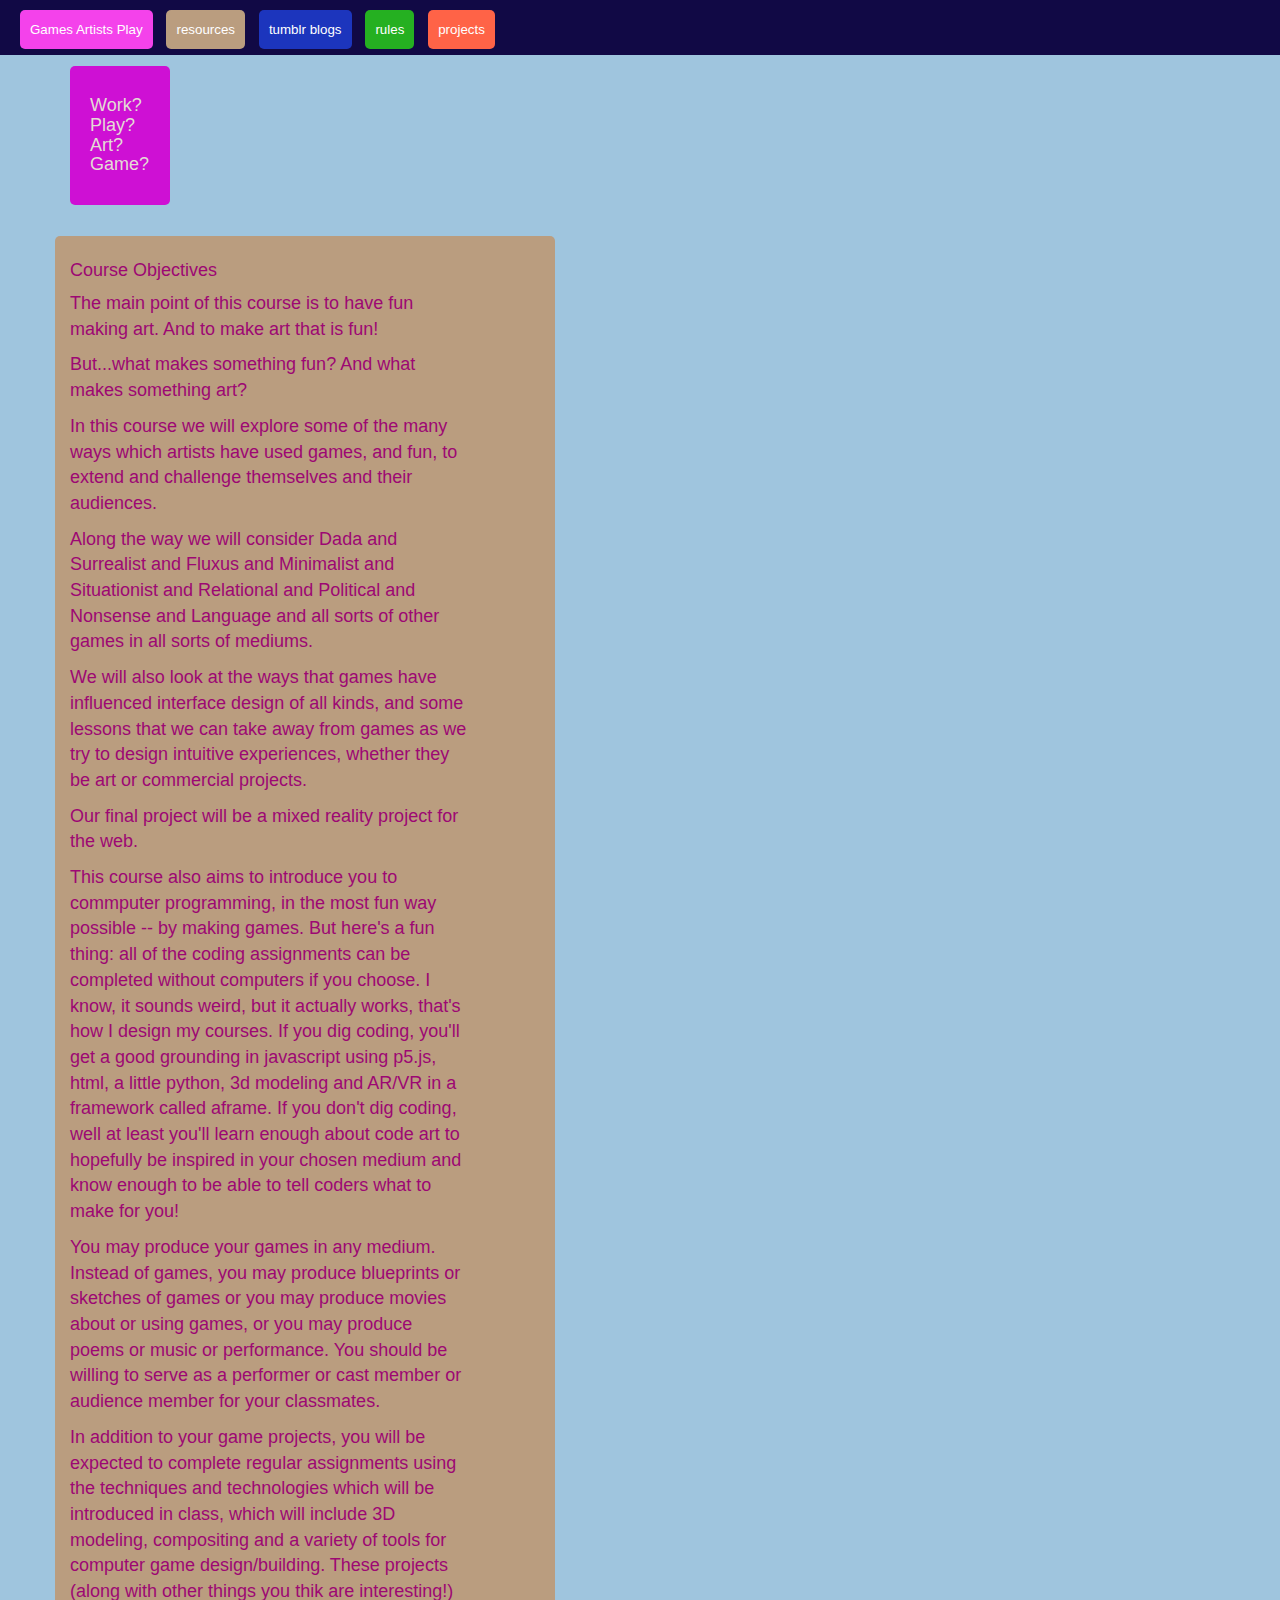
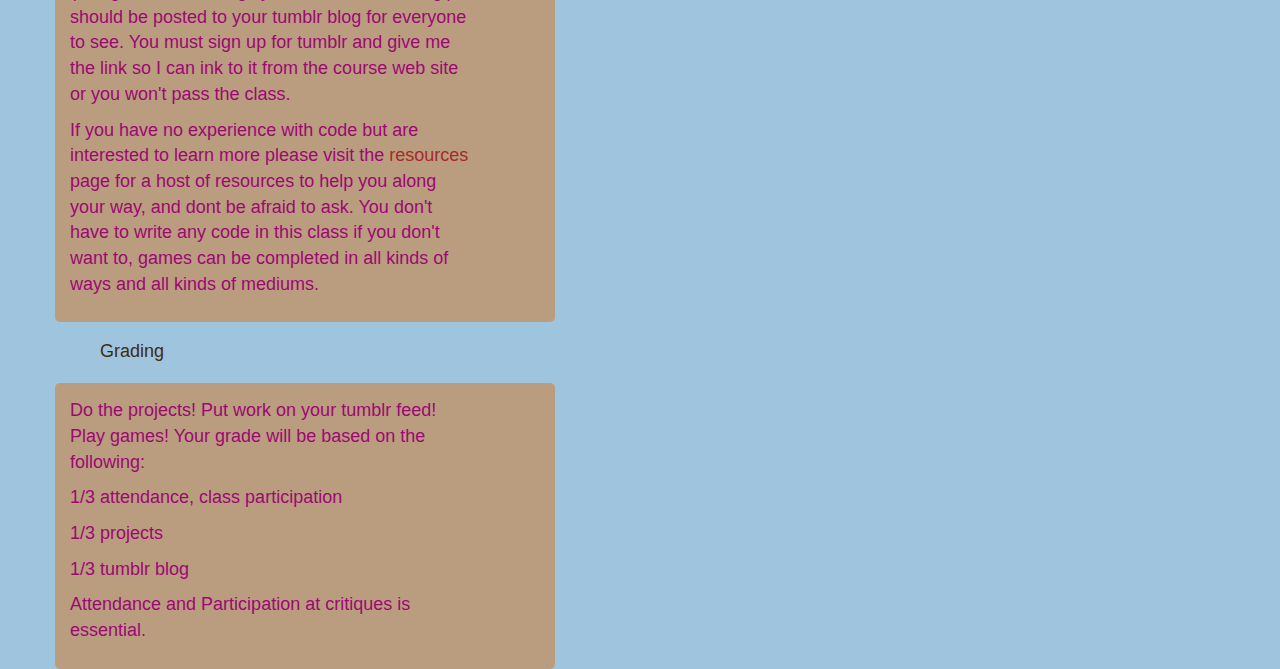
<file: rules.html>
<!DOCTYPE html>
<html lang="en">

<head>

    <meta charset="utf-8">
    <meta http-equiv="X-UA-Compatible" content="IE=edge">
    <meta name="viewport" content="width=device-width, initial-scale=1">
    <meta name="SFAI interactive art syllabus" content="">
    <meta name="Chris Kubick" content="">

    <title>games artists play spring 2020</title>

    <!-- Bootstrap Core CSS -->
    <link href="css/bootstrap.min.css" rel="stylesheet">

    <!-- Custom CSS -->
    <link href="css/modern-business.css" rel="stylesheet">

    <!-- Custom Fonts -->
    <link href="font-awesome/css/font-awesome.min.css" rel="stylesheet" type="text/css">

    <link href="css/2020courseStyles.css" rel="stylesheet">

    <!-- HTML5 Shim and Respond.js IE8 support of HTML5 elements and media queries -->
    <!-- WARNING: Respond.js doesn't work if you view the page via file:// -->
    <!--[if lt IE 9]>
        <script src="https://oss.maxcdn.com/libs/html5shiv/3.7.0/html5shiv.js"></script>
        <script src="https://oss.maxcdn.com/libs/respond.js/1.4.2/respond.min.js"></script>
    <![endif]-->

</head>

<body>


    <nav>
        <div>
                        <div class="myNavDiv">
                <ul class="myNavUl">    
                    <li class="navLink" >
                      <a class="navTitle" href="index.html">Games Artists Play</a>
                    </li> 

                    <li class="navLink" >
                        <a id="resources" href="resources.html">resources</a>
                    </li> 

                    <li class="navLink" >
                        <a id="studentWork" href="studentworks.html">tumblr blogs</a>
                    </li> 
                    <li class="navLink" >
                        <a id="rules" href="rules.html">rules</a>
                    </li> 
                    <li class="navLink" >
                        <a id="projects" href="projects.html">projects</a>
                    </li>
                </ul>
            </div>

        </div>
       
    </nav>
    
    <div class="container">

            <div class=" col-lg-12">
                <!-- <h1 class="page-header">games artists play spring 2020</h1> -->
            </div>
                    <div class="col-md-12">

                        <div  id="headerRules"> 
                            <h4>Work?  Play?  Art?  Game?</h4>
                        </div>  
                <div class="rulesPageBody">


                  
                    <!-- <div class="panel-body">
                        <p>Below are links to some ideas that may help you think about the five games that you should make in this class.</p>
                        <p><a href="dice-game.html">game 1: dice game</a> </p>
                        <p><a href="card-game.html">game 2: player player</a></p>
                        <p><a href="board-game.html">game 3: magical land of unicorns and rainbows</a></p>                       
                        <p><a href="midterm.html">game 4: final project</a></p>
                        
   <!--                      <p>It is strongly recommended that you backup all work done in the computer lab on a portable hard drive.</p> -->
                        <!-- <a href="#" class="btn btn-default">Learn More</a> -->
                    </div>  
                    <div class="panel-heading" id="blackWhite"> 
                        
                    </div>

                    <div class="panel-body">
                        <h4>Course Objectives</h4>
                        <p>The main point of this course is to have fun making art.  And to make art that is fun!</p>  
                        <p>But...what makes something fun?  And what makes something art?</p>
                        <p>In this course we will explore some of the many ways which artists have used games, and fun, to extend and challenge themselves and their audiences.</p>
                        
                        <p>Along the way we will consider Dada and Surrealist and Fluxus and Minimalist and Situationist and Relational and Political and Nonsense and Language and all sorts of other games in all sorts of mediums.</p>
                        <p>We will also look at the ways that games have influenced interface design of all kinds, and some lessons that we can take away from games as we try to design intuitive experiences, whether they be art or commercial projects.</p>
                        <p>Our final project will be a mixed reality project for the web.</p>
                        <p>This course also aims to introduce you to commputer programming, in the most fun way possible -- by making games.  But here's a fun thing: all of the coding assignments can be completed without computers if you choose.  I know, it sounds weird, but it actually works, that's how I design my courses.  If you dig coding, you'll get a good grounding in javascript using p5.js, html, a little python, 3d modeling and AR/VR in a framework called aframe.  If you don't dig coding, well at least you'll learn enough about code art to hopefully be inspired in your chosen medium and know enough to be able to tell coders what to make for you!</p>

                        <p>You may produce your games in any medium.  Instead of games, you may produce blueprints or sketches of games or you may produce movies about or using games, or you may produce poems or music or performance.  You should be willing to serve as a performer or cast member or audience member for your classmates.</p>
                        
                        <p>In addition to your game projects, you will be expected to complete regular assignments using the techniques and technologies which will be introduced in class, which will include 3D modeling, compositing and a variety of tools for computer game design/building.  These projects (along with other things you thik are interesting!) should be posted to your tumblr blog for everyone to see.  You must sign up for tumblr and give me the link so I can ink to it from the course web site or you won't pass the class.</p>
                        <p>If you have no experience with code but are interested to learn more please visit the <a href="resources.html">resources</a> page for a host of resources to help you along your way, and dont be afraid to ask.  You don't have to write any code in this class if you don't want to, games can be completed in all kinds of ways and all kinds of mediums.</p>

                        <!-- <a href="#" class="btn btn-default">Learn More</a> -->
                    </div>
   

                    <div class="panel-heading" id="blackWhite">
                        <h4><!-- <i class="fa fa-fw fa-compass"></i> --> Grading</h4>
                    </div>
                    <div class="panel-body">
                        <p>Do the projects!  Put work on your tumblr feed!  Play games!  Your grade will be based on the following:</p> 
                        <p>1/3 attendance, class participation</p>
                        <p>1/3 projects</p>
                        <p>1/3 tumblr blog</p>

                        <p>Attendance and Participation at critiques is essential.</p>
                        <!-- <a href="#" class="btn btn-default">Learn More</a> -->
                    </div>   
            </div>
        </div> 


    </div>
</body>
</html>
</file>
<file: css/2020courseStyles.css>
.collapsible {
    /* background-color: #eee; */
	/* color: #444; */
	background-color: #ace742;
	color: rgb(13, 77, 34);
	background-color: #ff6347;
	/* background-color: #f2310f; */
	color:white;
    cursor: pointer;
    padding: 5px;
    /* width: 100%; */
    border: none;
    text-align: left;
    outline: none;
	font-size: 16px;
	max-width: 400px;
	margin-top:2px;
	margin-left: -15px;
	border-radius: 5px;
	
  }
  
  .collapsible-unit {
	background-color: #3e2c0f;
	background-color: #3e0b55;
	color: #ace742;
	font-size:16px;
	margin-left: 0px;
	margin-top: 20px;
	margin-bottom: 2px;
	padding-bottom: 10px;
	padding-left:10px;
	border-radius: 5px;
	width:200px;
	/* color:white; */
    cursor: pointer;
    padding: 5px;
    /* width: 100%; */
    border: none;
    text-align: left;
    outline: none;
	font-size: 16px;
	max-width: 400px;
	margin-top:20px;

	border-radius: 5px;
	
  }
  


  .collapsible-crit {
	background-color: #3e2c0f;
	background-color: #fe2c07;
	color: #e4e8dc;
	font-size:16px;
	margin-left: -15px;
	margin-top: 10px;
	
	padding-bottom: 10px;
	padding-left:10px;
	border-radius: 5px;
	width:200px;
	/* color:white; */
    cursor: pointer;
    padding: 5px;
    /* width: 100%; */
    border: none;
    text-align: left;
    outline: none;
	font-size: 16px;
	max-width: 400px;
	margin-top:2px;

	border-radius: 5px;
	
  }
  



  .collapsible:after {
	/* content: '\02795'; Unicode character for "plus" sign (+) */
	content: '\002B';
	font-size: 12px;
	
	/* background-color:white; */
	color: rgb(226, 219, 219);
	float: right;
	margin-left: 15px;
  }


  
  .active:after {
	content: "\2212";
  }
  /* Add a background color to the button if it is clicked on (add the .active class with JS), and when you move the mouse over it (hover) */
  .active, .collapsible:hover {
	background-color: #2a3810;
  }
  



  .collapsible-unit:after {
	/* content: '\02795'; Unicode character for "plus" sign (+) */
	content: '\002B';
	font-size: 12px;
	
	/* background-color:white; */
	color: rgb(226, 219, 219);
	float: right;
	margin-left: 15px;
  }



  .active-unit, .collapsible-unit:hover {
	  
	background-color: #ebeee5;
	color:rgb(11, 43, 13);
  }
  

  .active-unit, .collapsible-unit {
	content: "\2212";
	background-color: #480b65;
	color:rgb(121, 232, 66);
  }


  /* Add a background color to the button if it is clicked on (add the .active class with JS), and when you move the mouse over it (hover) */
  .active, .collapsible-crit:hover {
	background-color: #e5f01b;
	color: black;
  }


  /* Style the collapsible content. Note: hidden by default */
  .content {
    padding: 0 18px;
    display: none;
    overflow: hidden;
	background-color: #ace742;
	max-width: 500px;
	margin-top:2px;
	margin-left: -15px;
  }


nav {
	background-color: #110945;
	color: white;
	margin-top: -70px;
	margin-bottom: -20px;
	padding: 30px; 
	/*padding-bottom: -30px;*/
}

.myNavUl {
	margin-left: -50px;
	margin-bottom:-30px;
	margin-top: -10px;
	/*padding: 10px;*/
}


.navTitle {
	background-color: #3e2c0f;
	background-color:#f442eb;
	color: white; 
	margin-left:0px;
	padding: 10px;
	border-radius: 5px;
	
}

#resources  {
	background-color: #ba9d7f;
	
	color:white;
	/*margin-right: 10px;*/
	margin-left: 10px;
	padding: 10px;
	/*margin-top: 10px;*/
	max-width:100px;
	border-radius: 5px;

}

#studentWork {
	background-color: #1c35bd;
		color:rgb(255, 255, 255);
	/*margin-right: 10px;*/
	margin-left: 10px;
	/*margin-top: 10px;*/
	max-width:140px;
	padding:10px;
	border-radius: 5px;
}

#rules {
	background-color: #25b021;
		color:white;
	/*margin-right: 10px;*/
	margin-left: 10px;
	/*margin-top: 10px;*/
	max-width:140px;
	padding: 10px;
	border-radius: 5px;
}

#projects {
	background-color: #ff6347;
		color:white;
	/*margin-right: 10px;*/
	margin-left: 10px;
	/*margin-top: 10px;*/
	max-width:140px;
	padding: 10px;
	border-radius: 5px;
}





body {
	background-color: #9fc5de;
	/* background-color: #C7F9A2; */
	/*background-color: #bfefb6;*/
	/* background-color: #359b28; */
	/*background-color: white;*/
	color:#e6e6e6;
	color:white;
	color: #3e2c0f;
	margin-top: 15px;
}

.page-header {
	color: #eb2ee4;
	background-color: #6deb2e;
	font-size:16px;
	margin-left: -30px;
	margin-top: -5px;
	margin-bottom: 0px;
	border-radius: 5px;
	max-width:300px;
}

.projects-header {
	color: #eb2ee4;
	background-color: #6deb2e;
	font-size:16px;
	margin-left: -30px;
	margin-top: 30px;
	margin-bottom: 0px;
	border-radius: 5px;
	max-width:300px;
	padding: 10px;
}

.page-header2 {
	margin-left: -15px;
}

h1 {

/*	color:#3e2c0f;
	color: #eb780a;
	color: #B4591F;*/
	/*color: #ace742;*/
	/*color: #359b28;*/
	background-color: #20661b;
	color: #ace742;
	font-size: 22pt;
	/* height:100px; */
	/*max-height: 200px;*/
	margin-bottom: 15px;
	margin-top: 0px;
	max-width:500px;
	padding-left: 30px;
	padding-top:10px;
	padding-bottom: -30px;
}

ul li {
	list-style: none;
	/*display:inline;*/
	/*margin-left:-50px;*/
}

.navLink {
	list-style: none;
	display:inline;
	/*margin-left:-50px;*/
}



li a {

	color:#f69f19;
	color: #903A2A;
	/*color:white;*/
/*	color:red;	
	color: #ea0fbf;*/
	display: inline-block;
	font-size: 10pt; 
	list-style: none;
	margin-top: -5px;
	margin-bottom: 2px;
/*	margin-left: 10px;*/
	max-width:600px;
	/*-webkit-text-stroke: 0.8px black;*/

}


a:hover {
	color:#eb780a;
}

p {
	max-width: 400px;
}

p a {
	color: brown;
}
h2 { 
   position: relative; 
   top: -200px; 
   left: 0; 
   /*width: 100%; */
}
h2 span { 
   color: white; 
   font: bold 24px/45px Helvetica, Sans-Serif; 
   letter-spacing: -1px;  
   background: rgb(0, 0, 0); /* fallback color */
   background: rgba(0, 0, 0, 0.7);
   padding: 10px; 
}

.row {
	margin-right:-10px;
}

.mail {
	color:white;
	color:#f442eb;
	/*font-size: 12px;*/
text-decoration: underline;
	/*color: #F11092;*/
}

.assignment {
	/*color: #F20CC8;*/
	color: #4B1C13;
	color:#914502;
	color: #ace742;
	/*color: #ace742;*/
/*	color:#391D04;
	color:#F11092;*/
	margin-top:5px;
	margin-bottom:30px;
	background-color: yellow;
	background-color: #640fea;
	background-color:#d394ff;
	background-color: #eb780a;
	background-color: #F11092;
	background-color: #820975;
	background-color: #c4032a;
	background-color: #a8440f;
	/*background-color: #737773;*/
	font-size: 13pt; 
	/*height:100px;*/
	margin-left: -15px;
	margin-top: -10px;
	max-width:500px;
/*	padding-left: 15px;
	padding-right: 30px;
	padding-top:30px;
	padding-bottom:30px;*/
	padding: 10px 40px 10px 30px;
}


.date{
	color: 4B1C13;
	color: #ace742;
	font-size:14pt;
	margin-left: 20px;
	padding-bottom: 5px;
	/*-webkit-text-stroke: 0.8px black;*/
}

.dayTheme {
	
	color: 4B1C13;
	color: #ace742;
	margin-left: 24px;
/*	color: black; 
	font-family:"Minion Pro", serif; 
	font-style: normal; 
	font-weight: normal; 
	text-decoration: none; */
	font-size: 14pt; 
	max-width:400px;
}






.rulesPageBody {
	background-color: rgb(224, 70, 194);
	margin-left: -30px;
	margin-top: 10px;
	max-width: 500px;
}

/*.panel {
	float: right;
}*/
.panel-body{
	background-color: #3e2c0f;
	background-color: #ba9d7f;
	/*background-color:white;*/
	/*background-color: black;*/
	color:rgb(157, 8, 115);
	/*color:white;*/
	/*color:#640fea;*/
	font-size: 18px;
	border-radius: 5px;
	margin-left:-30px;
	max-width:500px;
	/*font-size: 12px;*/
	/*-webkit-text-stroke: 0.4px black;*/
}

.subTitle {
	background-color: #7c651d;
	color: #916b70;
	color: #efaac7;
	color: #cebec0;
	color: #f93650;
	color: #6d1521;
	font-size:10pt;
	max-width:500px;
	margin-left: 0px;
	margin-top: -10px;
	padding: 10px 40px 10px 30px;
}

.names {
	background-color: #ce9665;
	color:brown;
	font-size:8pt;
	margin-top: -10px;
	padding: 10px 40px 10px 30px;
	max-width:500px;
	margin-left: 0px;
}


.crits {
	background-color: #844125;
	background-color: #5e2104;
	color:#f442eb;
	color:#ace742;
	color: #f20424;
	color: #c1011b;
	color:#822035;
	color:#d80fcb;
	font-size:10pt;
	max-width:500px;
	margin-left: 0px;
	margin-top: -10px;
/*		padding-top: 10px;
	padding-bottom: 10px;
	padding-left: 10px;
	padding-right: 10px;*/
	padding: 10px 40px 10px 30px;
}


.fieldtrip {
	color: #c1011b;
	color:#f442eb;
	font-size:30pt;
		max-width:500px;
	margin-left: 10px;
	margin-top: -10px;
}


.lab {
	background-color: #844125;
	color:#f442eb;
	color: #efaac7;
	color: #916b70;
	color:#e82952;
	color: #ffa0b5;
	color: #822035;
	color:#e874e0;
	/*color:#ace742;*/
	font-size:10pt;
	max-width:500px;
	margin-left: 0px;
	margin-top: -10px;
/*		padding-top: 10px;
	padding-bottom: 10px;
	padding-left: 10px;
	padding-right: 10px;*/
		padding: 10px 40px 10px 30px;
}


.byLine {
	color: #130a07;
	/* color:#ace742;
	color: white; */
	font-size: 12px;
	margin-left: -30px;
	margin-top: 22px;
	padding-top: 2px; 
	padding-bottom: 2px;	
	padding-left: 15px;
	padding-right: 20px;
	max-width:400px;
	border-radius: 5px;
}


#mainInfo {
	/*background-color: #efffd3 !important;*/
	background-color:#22381d;
	background-color: #062100;

	color: #ace742;
	margin-left: -15px;
	margin-top: 20px;
	max-width:500px;
	padding-top: 5px;
	padding-bottom:20px;
	border-radius: 5px;
*/}
#resInfo {
	/*background-color: #efffd3 !important;*/
	background-color:#22381d;
	background-color: #062100;

	color: #ace742;
	margin-left: -15px;
	margin-top: 20px;
	max-width:500px;
	padding-top: 5px;
	padding-bottom:20px;
	padding-left: 10px;
/*	background-color: yellow !important; 
*/}

.unitName {
	background-color: #3e2c0f;
	background-color: #3e0b55;
	font-size:16px;
	margin-left: -15px;
	margin-top: 10px;
	margin-bottom: 10px;
	padding-bottom: 10px;
	padding-left:10px;
	border-radius: 5px;
	width:200px;
}
.unitIntro {
	background-color:#ace742;
	color: #20661b;
	font-size:12px;
	margin-left: 0px;
	margin-top: 10px;
	max-width: 400px;
	padding-bottom: 15px;
	padding-top:10px;
	padding-left: 10px;
	padding-right: 10px;
	border-radius: 5px;
	width:300px;
}



.movieNight {
	background-color: yellow;
	color: brown;
		font-size:12pt;
	margin-top: 0px;
	padding: 10px 10px 10px 10px;
	padding: 10px 40px 10px 30px;
	max-width:500px;
	margin-left: -15px;
}


.gameHeader {
		background-color:#ace742;
	color: #20661b;
	margin-left: -30px;
	margin-top: -20px;
	padding: 10px 40px 10px 150px;
	max-width:500px;

}

.gameProject {


		background-color: green;	
	color: #ace742;
	font-size:18px;
		padding: 10px 40px 10px 30px;
	max-width:500px;
	margin-left: -30px;
}



.navbar {
	background-color: #f69f19;
	background-color: red;
	background-color: #ea0fbf;
	background-color: white;
	background-color: #e24ace;
	background-color: #0f440a;
	color: white; 
	/*padding: -10px;*/

}

.navlink {
	display: inline;
	padding:10px;
	margin:10px;
}

.navbar-brand {
	background-color: #3e2c0f;
	color: white; 
	
}

.linkz{

	color: 4B1C13;
	font-size: 10pt;
	margin-top:15px;
	margin-left: 20px;
}

#imageDiv {
	margin-top: 120px;
}


.resources {
	font-size: 20px;

}
#headerRules{
	background-color: #f69f19;
	background-color: #ff6347;
	background-color: #ce10d4;
	/* background-color: black; */
	color:white;
	color: #e4dcd4;
    border: none;
    text-align: left;
    outline: none;
	font-size: 16px;
	max-width: 100px;
	margin-top:30px;
	margin-left: -15px;
	border-radius: 5px;
	font-size:40px;
	padding:20px;
}


#randomNames {
	color:pink;
	font-size: 40px;
	max-width:720px;
}



.resourcesPanel{

	margin-top: 40px;
	/* font-size: 40px; */
	color: rgb(28, 53, 9);
}


/*

.project {
	background-color: white;
	margin-left: -30px; 
	width:600px;
}

.project p{

	margin-left: 50px; 
	width:600px;
}


/*#green {
	background-color: #CDE472;
}*/

/*.myPanelBody {
	font-size: 16px;
}*/
/*
.linkz{

	color: 4B1C13;
	font-size: 12pt;
	margin-top:15px;
	margin-left: 20px;
}

.resources{
	font-size: 18pt; 
	margin-top:15px;
	margin-left: 20px;
}

.resHead{
	font-size: 24pt;
}
.resources li{
	margin-top:15px;
	margin-left: 20px;
}

.readings{
	/*margin-top:15px;
	margin-left: 20px;
}
*/
/*


/*#crit {
	background-color: #E80C89;
	margin-bottom: 30px;
	max-width:420px;
	padding-top: 100px;
	padding-bottom: 100px;
	padding-left: 20px;
	padding-right: 20px;

}*/

/*.critText {
		font-size: 60px;
}*/*/
*/
</file>
<file: css/modern-business.css>
/*!
 * Start Bootstrap - Modern Business (http://startbootstrap.com/)
 * Copyright 2013-2016 Start Bootstrap
 * Licensed under MIT (https://github.com/BlackrockDigital/startbootstrap/blob/gh-pages/LICENSE)
 */

/* Global Styles */

html,
body {
    height: 100%;
}

body {
    padding-top: 50px; /* Required padding for .navbar-fixed-top. Remove if using .navbar-static-top. Change if height of navigation changes. */
}

.img-portfolio {
    margin-bottom: 30px;
}

.img-hover:hover {
    opacity: 0.8;
}

/* Home Page Carousel */

header.carousel {
    height: 50%;
}

header.carousel .item,
header.carousel .item.active,
header.carousel .carousel-inner {
    height: 100%;
}

header.carousel .fill {
    width: 100%;
    height: 100%;
    background-position: center;
    background-size: cover;
}

/* 404 Page Styles */

.error-404 {
    font-size: 100px;
}

/* Pricing Page Styles */

.price {
    display: block;
    font-size: 50px;
    line-height: 50px;
}

.price sup {
    top: -20px;
    left: 2px;
    font-size: 20px;
}

.period {
    display: block;
    font-style: italic;
}

/* Footer Styles */

footer {
    margin: 50px 0;
}

/* Responsive Styles */

@media(max-width:991px) {
    .customer-img,
    .img-related {
        margin-bottom: 30px;
    }
}

@media(max-width:767px) {
    .img-portfolio {
        margin-bottom: 15px;
    }

    header.carousel .carousel {
        height: 70%;
    }
}
</file>
